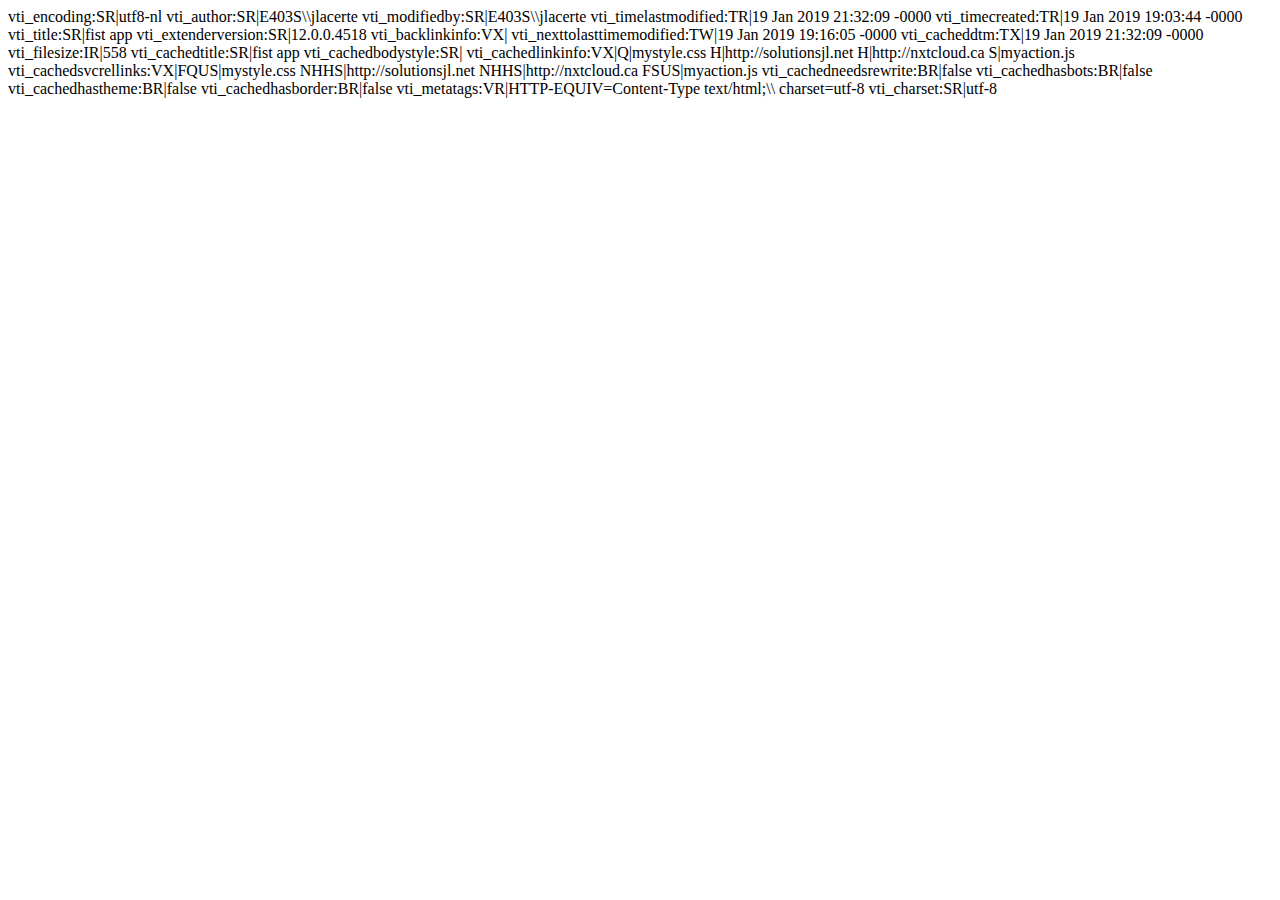
<file: _vti_cnf/index.html>
vti_encoding:SR|utf8-nl
vti_author:SR|E403S\\jlacerte
vti_modifiedby:SR|E403S\\jlacerte
vti_timelastmodified:TR|19 Jan 2019 21:32:09 -0000
vti_timecreated:TR|19 Jan 2019 19:03:44 -0000
vti_title:SR|fist app
vti_extenderversion:SR|12.0.0.4518
vti_backlinkinfo:VX|
vti_nexttolasttimemodified:TW|19 Jan 2019 19:16:05 -0000
vti_cacheddtm:TX|19 Jan 2019 21:32:09 -0000
vti_filesize:IR|558
vti_cachedtitle:SR|fist app
vti_cachedbodystyle:SR|<body>
vti_cachedlinkinfo:VX|Q|mystyle.css H|http://solutionsjl.net H|http://nxtcloud.ca S|myaction.js
vti_cachedsvcrellinks:VX|FQUS|mystyle.css NHHS|http://solutionsjl.net NHHS|http://nxtcloud.ca FSUS|myaction.js
vti_cachedneedsrewrite:BR|false
vti_cachedhasbots:BR|false
vti_cachedhastheme:BR|false
vti_cachedhasborder:BR|false
vti_metatags:VR|HTTP-EQUIV=Content-Type text/html;\\ charset=utf-8
vti_charset:SR|utf-8
</file>
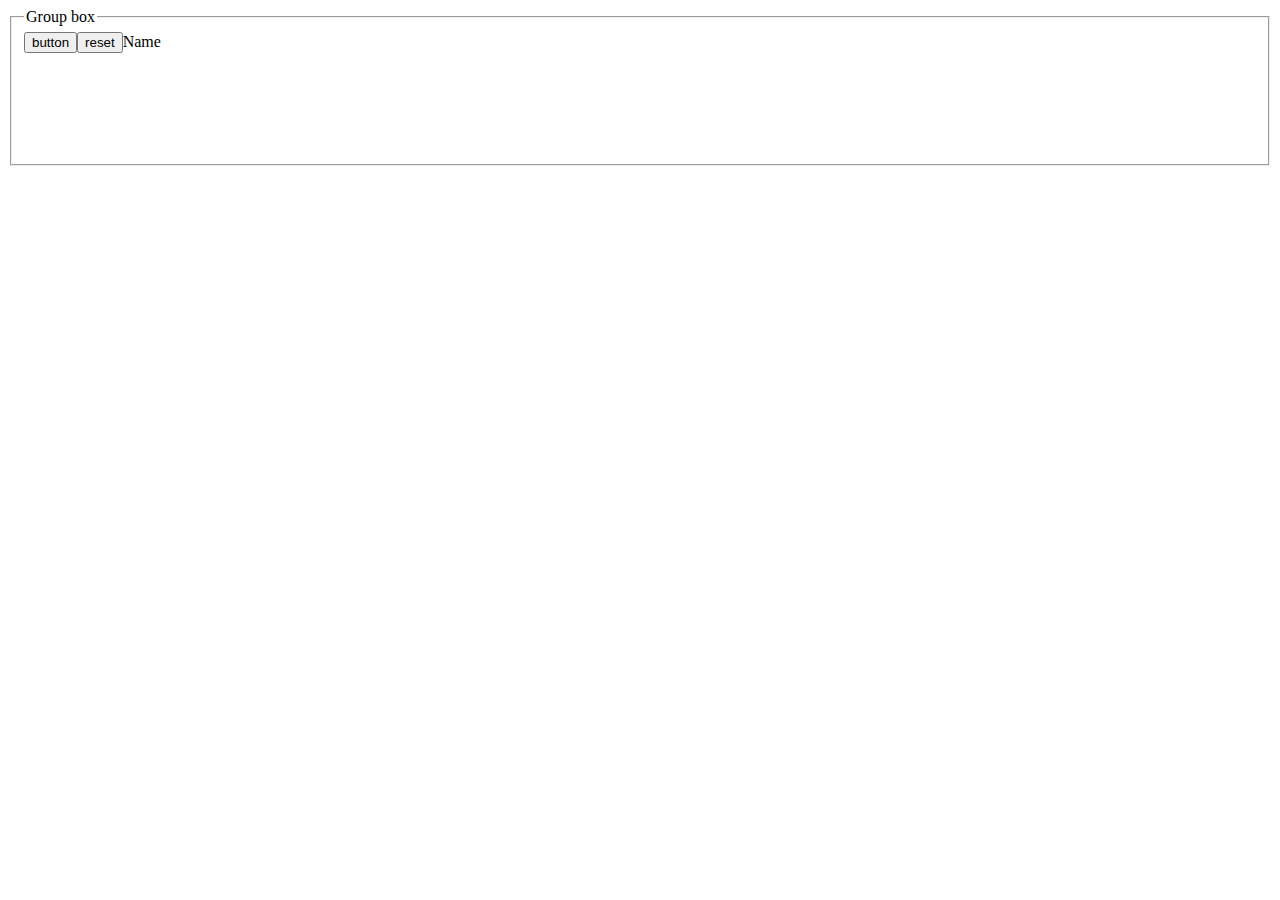
<file: form.htm>
﻿<!DOCTYPE html PUBLIC "-//W3C//DTD XHTML 1.0 Transitional//EN" "http://www.w3.org/TR/xhtml1/DTD/xhtml1-transitional.dtd">
<html xmlns="http://www.w3.org/1999/xhtml">

<head>
<meta http-equiv="Content-Language" content="fr-ca" />
<meta http-equiv="Content-Type" content="text/html; charset=utf-8" />
<title>Group box</title>
</head>

<body>

<form method="post" action="">
	<fieldset name="Group1" style="height: 138px">
	<legend>Group box</legend>
	<input name="Button1" type="button" value="button" /><input name="Reset1" type="reset" value="reset" />Name</fieldset></form>

</body>

</html>
</file>
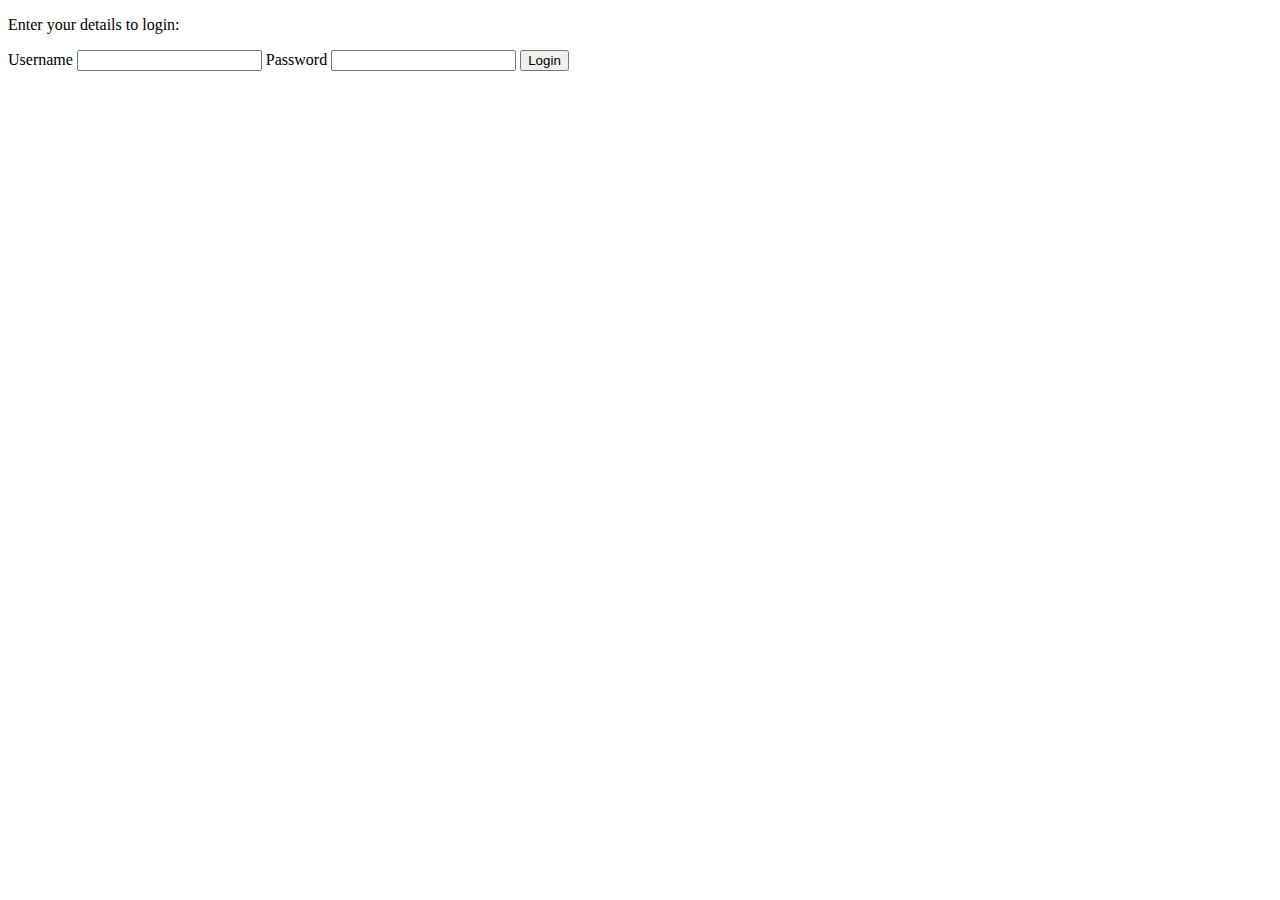
<file: login.html>
<!DOCTYPE html>
<html lang="en">
<head>
<meta charset="UTF-8">
<title>Bookstore - Login</title>
</head>
<body>
	<p>Enter your details to login:</p>
	<form action="authenticate.php" method="post"> 
	<label>Username</label> 
	<input type="text" name="username" />  
	<label>Password</label> 
	<input type="password" name="password" />   
	<input  type="submit" value="Login"/>   
</form> 
</body>
</html>
</file>
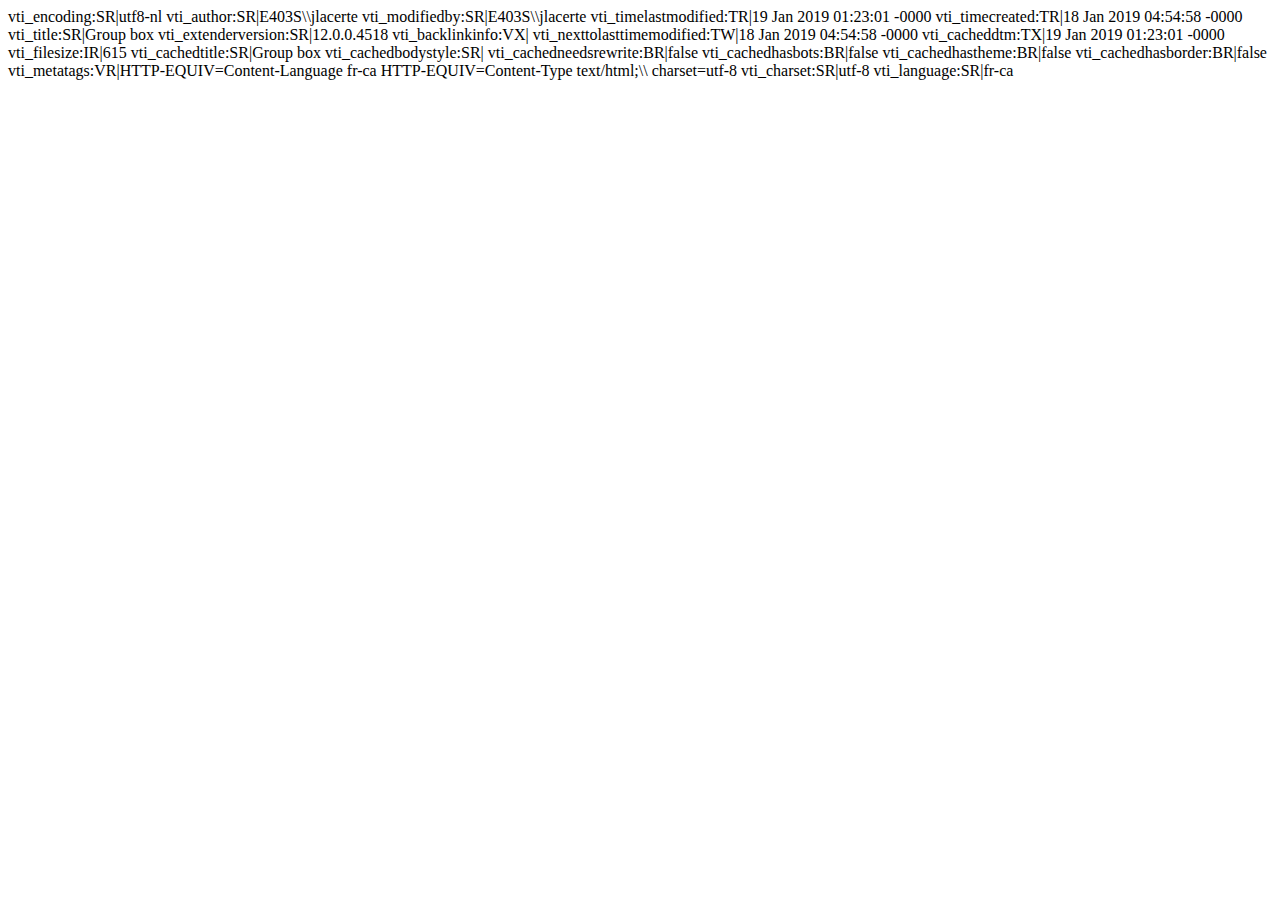
<file: _vti_cnf/form.htm>
vti_encoding:SR|utf8-nl
vti_author:SR|E403S\\jlacerte
vti_modifiedby:SR|E403S\\jlacerte
vti_timelastmodified:TR|19 Jan 2019 01:23:01 -0000
vti_timecreated:TR|18 Jan 2019 04:54:58 -0000
vti_title:SR|Group box
vti_extenderversion:SR|12.0.0.4518
vti_backlinkinfo:VX|
vti_nexttolasttimemodified:TW|18 Jan 2019 04:54:58 -0000
vti_cacheddtm:TX|19 Jan 2019 01:23:01 -0000
vti_filesize:IR|615
vti_cachedtitle:SR|Group box
vti_cachedbodystyle:SR|<body>
vti_cachedneedsrewrite:BR|false
vti_cachedhasbots:BR|false
vti_cachedhastheme:BR|false
vti_cachedhasborder:BR|false
vti_metatags:VR|HTTP-EQUIV=Content-Language fr-ca HTTP-EQUIV=Content-Type text/html;\\ charset=utf-8
vti_charset:SR|utf-8
vti_language:SR|fr-ca
</file>
